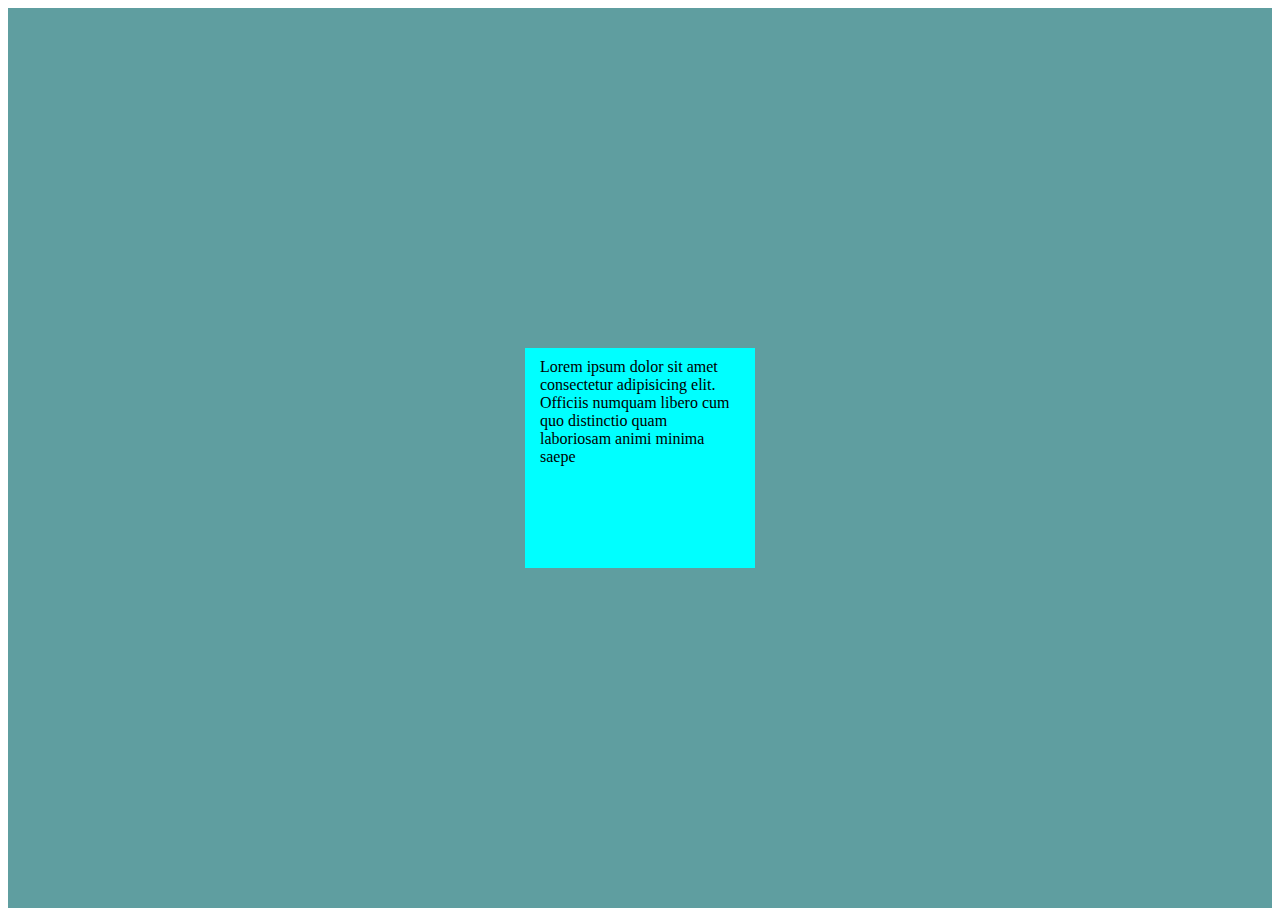
<file: index.html>
<!DOCTYPE html>
<html lang="en">
  <head>
    <meta charset="UTF-8" />
    <meta http-equiv="X-UA-Compatible" content="IE=edge" />
    <meta name="viewport" content="width=device-width, initial-scale=1.0" />
    <title>Child Center</title>
    <link rel="stylesheet" href="styles.css" />
  </head>
  <body>
    <div class="parent">
      <div class="child">
        Lorem ipsum dolor sit amet consectetur adipisicing elit. Officiis
        numquam libero cum quo distinctio quam laboriosam animi minima saepe
      </div>
    </div>
  </body>
</html>
</file>
<file: styles.css>
.parent {
  background-color: cadetblue;
  display: flex;
  justify-content: center;
  align-items: center;
  height: 100vh;
}

.child {
  background-color: aqua;
  width: 200px;
  height: 200px;
  padding: 10px 15px;
}
</file>
